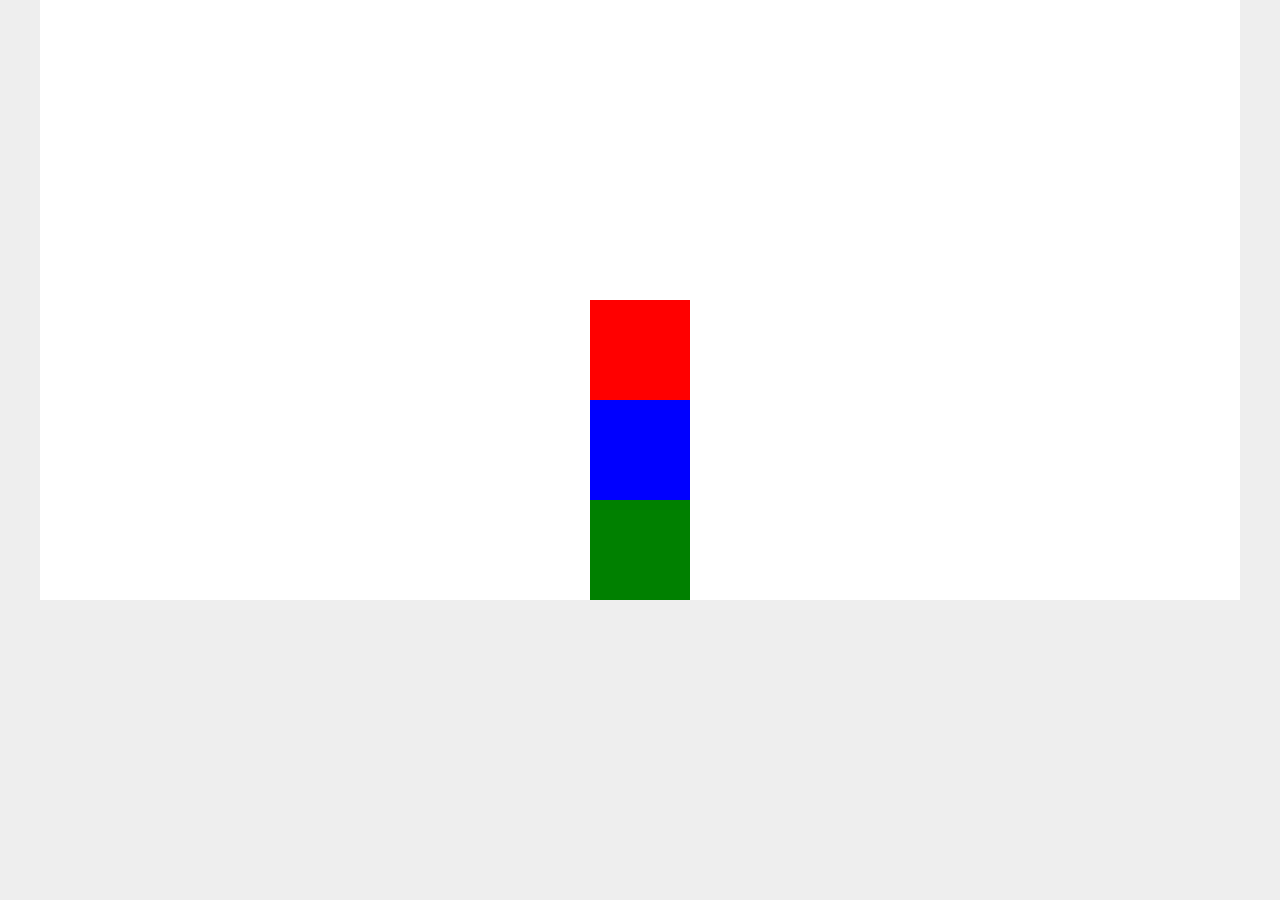
<file: index.html>
<!DOCTYPE html>
<html lang="en">
<head>
  <meta charset="UTF-8">
  <meta http-equiv="X-UA-Compatible" content="IE=edge">
  <meta name="viewport" content="width=device-width, initial-scale=1.0">
  <title>The Net Ninja - CSS Flexbox</title>
  <link rel="stylesheet" href="style.css">
</head>
<body>
  <div class="wrapper">
    <div class="flex-container">
      <div class="box one"></div>
      <div class="box two"></div>
      <div class="box three"></div>
    </div>
  </div>
</body>
</html>
</file>
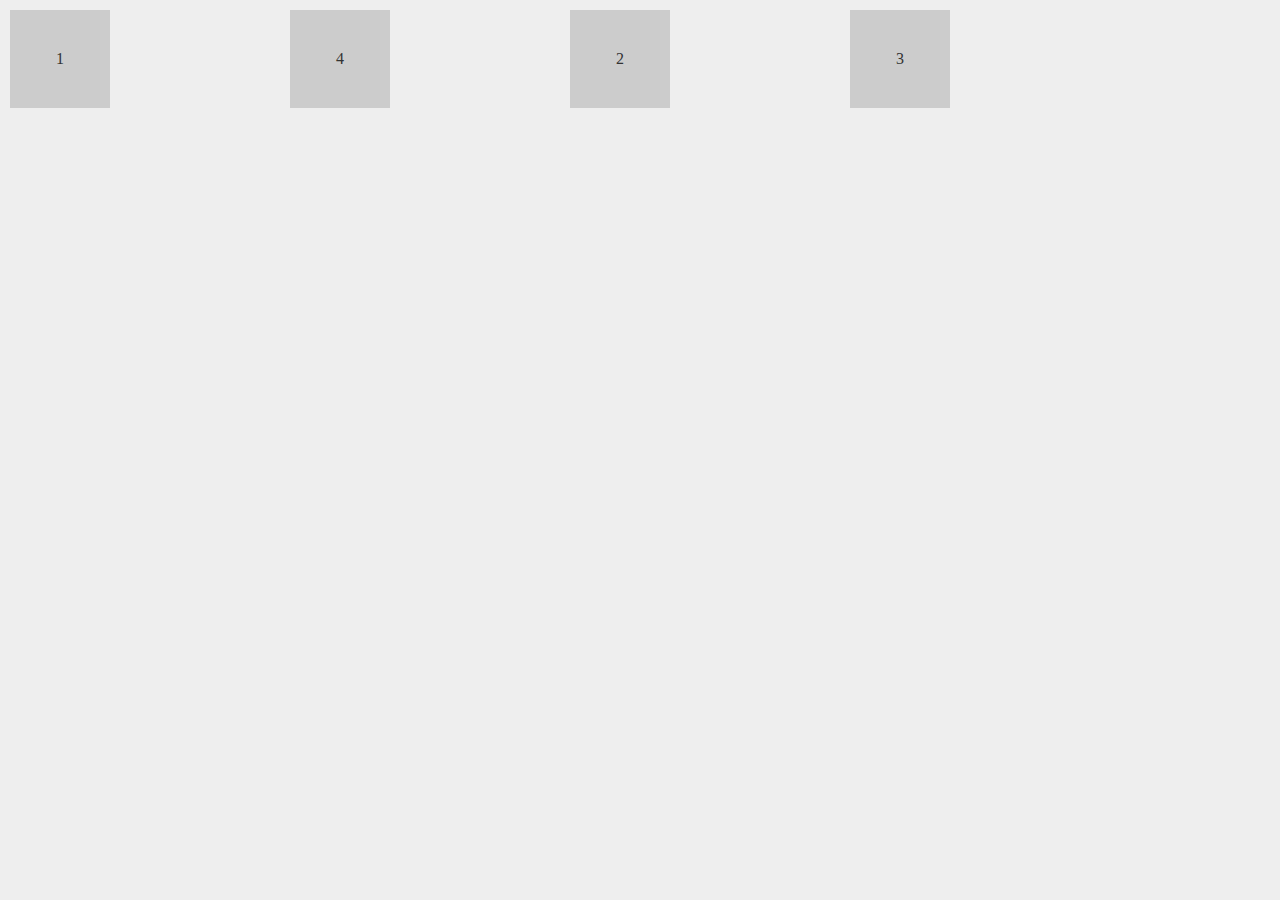
<file: example-4/index.html>
<!DOCTYPE html>
<html lang="en">
<head>
  <meta charset="UTF-8">
  <meta http-equiv="X-UA-Compatible" content="IE=edge">
  <meta name="viewport" content="width=device-width, initial-scale=1.0">
  <title>The Net Ninja - CSS Flexbox</title>
  <link rel="stylesheet" href="style.css">
</head>
<body>
  <div class="wrapper">

    <section id="blocks">
      <div class="one">1</div>
      <div class="two">2</div>
      <div class="three">3</div>
      <div class="four">4</div>
    </section>
    
  </div>
</body>
</html>
</file>
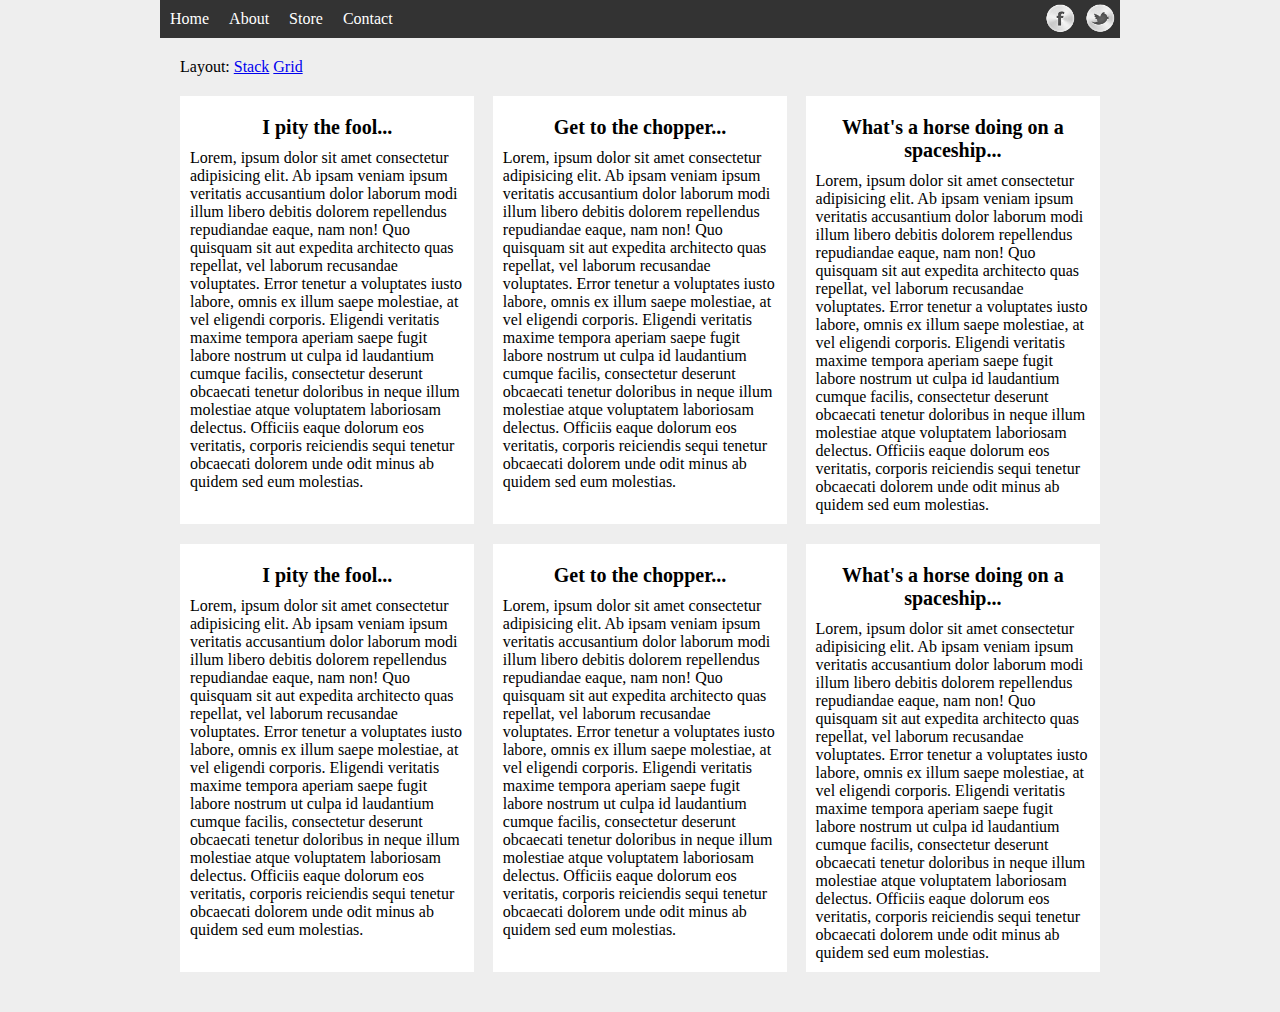
<file: example-3/grid-vs-stack.html>
<!DOCTYPE html>
<html lang="en">
<head>
  <meta charset="UTF-8">
  <meta http-equiv="X-UA-Compatible" content="IE=edge">
  <meta name="viewport" content="width=device-width, initial-scale=1.0">
  <title>The Net Ninja - CSS Flexbox</title>
  <link rel="stylesheet" href="style.css">
  <script src="https://code.jquery.com/jquery-1.12.1.js"></script>
</head>
<body>
  <div class="wrapper">

    <nav>
      <ul>
        <li><a href="">Home</a></li>
        <li><a href="">About</a></li>
        <li><a href="">Store</a></li>
        <li><a href="">Contact</a></li>
      </ul>

      <ul class="social">
        <li><a href="" class="fb">Facebook</a></li>
        <li><a href="" class="tw">Twitter</a></li>
      </ul>
    </nav>

    <div style="margin: 20px;">
      <span>Layout: </span>
      <a href="#" class="stack">Stack</a>
      <a href="#" class="grid">Grid</a>
    </div>

    <section id="blocks">
      <article>
        <h2>I pity the fool...</h2>
        <p>Lorem, ipsum dolor sit amet consectetur adipisicing elit. Ab ipsam veniam ipsum veritatis accusantium dolor laborum modi illum libero debitis dolorem repellendus repudiandae eaque, nam non! Quo quisquam sit aut expedita architecto quas repellat, vel laborum recusandae voluptates. Error tenetur a voluptates iusto labore, omnis ex illum saepe molestiae, at vel eligendi corporis. Eligendi veritatis maxime tempora aperiam saepe fugit labore nostrum ut culpa id laudantium cumque facilis, consectetur deserunt obcaecati tenetur doloribus in neque illum molestiae atque voluptatem laboriosam delectus. Officiis eaque dolorum eos veritatis, corporis reiciendis sequi tenetur obcaecati dolorem unde odit minus ab quidem sed eum molestias.</p>
      </article>
      <article>
        <h2>Get to the chopper...</h2>
        <p>Lorem, ipsum dolor sit amet consectetur adipisicing elit. Ab ipsam veniam ipsum veritatis accusantium dolor laborum modi illum libero debitis dolorem repellendus repudiandae eaque, nam non! Quo quisquam sit aut expedita architecto quas repellat, vel laborum recusandae voluptates. Error tenetur a voluptates iusto labore, omnis ex illum saepe molestiae, at vel eligendi corporis. Eligendi veritatis maxime tempora aperiam saepe fugit labore nostrum ut culpa id laudantium cumque facilis, consectetur deserunt obcaecati tenetur doloribus in neque illum molestiae atque voluptatem laboriosam delectus. Officiis eaque dolorum eos veritatis, corporis reiciendis sequi tenetur obcaecati dolorem unde odit minus ab quidem sed eum molestias.</p>
      </article>
      <article>
        <h2>What's a horse doing on a spaceship...</h2>
        <p>Lorem, ipsum dolor sit amet consectetur adipisicing elit. Ab ipsam veniam ipsum veritatis accusantium dolor laborum modi illum libero debitis dolorem repellendus repudiandae eaque, nam non! Quo quisquam sit aut expedita architecto quas repellat, vel laborum recusandae voluptates. Error tenetur a voluptates iusto labore, omnis ex illum saepe molestiae, at vel eligendi corporis. Eligendi veritatis maxime tempora aperiam saepe fugit labore nostrum ut culpa id laudantium cumque facilis, consectetur deserunt obcaecati tenetur doloribus in neque illum molestiae atque voluptatem laboriosam delectus. Officiis eaque dolorum eos veritatis, corporis reiciendis sequi tenetur obcaecati dolorem unde odit minus ab quidem sed eum molestias.</p>
      </article>
      <article>
        <h2>I pity the fool...</h2>
        <p>Lorem, ipsum dolor sit amet consectetur adipisicing elit. Ab ipsam veniam ipsum veritatis accusantium dolor laborum modi illum libero debitis dolorem repellendus repudiandae eaque, nam non! Quo quisquam sit aut expedita architecto quas repellat, vel laborum recusandae voluptates. Error tenetur a voluptates iusto labore, omnis ex illum saepe molestiae, at vel eligendi corporis. Eligendi veritatis maxime tempora aperiam saepe fugit labore nostrum ut culpa id laudantium cumque facilis, consectetur deserunt obcaecati tenetur doloribus in neque illum molestiae atque voluptatem laboriosam delectus. Officiis eaque dolorum eos veritatis, corporis reiciendis sequi tenetur obcaecati dolorem unde odit minus ab quidem sed eum molestias.</p>
      </article>
      <article>
        <h2>Get to the chopper...</h2>
        <p>Lorem, ipsum dolor sit amet consectetur adipisicing elit. Ab ipsam veniam ipsum veritatis accusantium dolor laborum modi illum libero debitis dolorem repellendus repudiandae eaque, nam non! Quo quisquam sit aut expedita architecto quas repellat, vel laborum recusandae voluptates. Error tenetur a voluptates iusto labore, omnis ex illum saepe molestiae, at vel eligendi corporis. Eligendi veritatis maxime tempora aperiam saepe fugit labore nostrum ut culpa id laudantium cumque facilis, consectetur deserunt obcaecati tenetur doloribus in neque illum molestiae atque voluptatem laboriosam delectus. Officiis eaque dolorum eos veritatis, corporis reiciendis sequi tenetur obcaecati dolorem unde odit minus ab quidem sed eum molestias.</p>
      </article>
      <article>
        <h2>What's a horse doing on a spaceship...</h2>
        <p>Lorem, ipsum dolor sit amet consectetur adipisicing elit. Ab ipsam veniam ipsum veritatis accusantium dolor laborum modi illum libero debitis dolorem repellendus repudiandae eaque, nam non! Quo quisquam sit aut expedita architecto quas repellat, vel laborum recusandae voluptates. Error tenetur a voluptates iusto labore, omnis ex illum saepe molestiae, at vel eligendi corporis. Eligendi veritatis maxime tempora aperiam saepe fugit labore nostrum ut culpa id laudantium cumque facilis, consectetur deserunt obcaecati tenetur doloribus in neque illum molestiae atque voluptatem laboriosam delectus. Officiis eaque dolorum eos veritatis, corporis reiciendis sequi tenetur obcaecati dolorem unde odit minus ab quidem sed eum molestias.</p>
      </article>
    </section>

  </div>

  <script>
    $('a.stack').on('click', function() {
      $('article').addClass('stack')
    })

    $('a.grid').on('click', function() {
      $('article').removeClass('stack')
    })
  </script>
</body>
</html>
</file>
<file: style.css>
* {
  font-family: verdana;
  margin: 0;
}

body {
  background: #eee;
}

.wrapper {
  width: 100%;
  max-width: 1200px;
  margin: 0 auto;
}

.flex-container {
  display: flex;
  background: #fff;
  flex-wrap: wrap;
  flex-flow: column; /* determines the main-axis & cross-axis */
  height: 600px;
  align-items: center; /* cross-axis */
  justify-content: flex-end; /* main-axis */
}

.box{
  width: 100px;
  flex: 0 0 100px;
}

.one {
  background: red;
}

.two {
  background: blue;
}

.three {
  background: green;
}
</file>
<file: example-4/style.css>
* {
  font-family: verdana;
  margin: 0;
}

body {
  background: #eee;
  color: #333;
}

.wrapper {
  width: 100%;
  max-width: 960px;
}

#blocks {
  display: flex;
  margin: 10px;
  justify-content: space-between;
}

#blocks div {
  flex: 0 0 100px;
  padding: 40px 0;
  text-align: center;
  background: #ccc;
}

.one { order: -3; }
.two { order: 2; }
.three { order: 3; }
.four { order: 0; }
</file>
<file: example-3/style.css>
* {
  font-family: verdana;
  margin: 0;
}

body {
  background: #eee;
}

.wrapper {
  width: 100%;
  max-width: 960px;
  margin: 0 auto;
}

/* menu base styles */

nav {
  background: #333;
}

nav ul {
  list-style-type: none;
  padding: 0;
}

nav a {
  text-decoration: none;
  text-align: center;
  color: #fff;
  display: block;
  padding: 10px;
}

nav a:hover{
  background-color: #555;
}

/* Social menu base styles */
a.fb {
  background: url(img/fb.png) no-repeat center;
  background-size: 80%;
}

a.tw {
  background: url(img/tw.png) no-repeat center;
  background-size: 80%;
}

.social a {
  text-indent: -10000px;
}

.social {
  max-width: 80px;
  margin: 0 auto;
}

/* grid vs flex base styles */

#blocks {
  margin: 20px;
}

article {
  background: #fff;
  margin-bottom: 20px;
  padding: 10px;
  box-sizing: border-box;
}

article h2 {
  text-align: center;
  font-size: 20px;
  margin: 10px 0;
}

/* flex styles */

nav ul.social {
  flex: 1 1 0;
  display: flex;
}

nav ul.social li {
  flex: 1 1 0;
}


@media screen and (min-width: 768px) {
  
  nav ul {
    display: flex;
    justify-content: flex-start;
  }

  nav li {
    flex: 1 1 0;
  }

  nav {
    display: flex;
    justify-content: space-between;
  }

  .social {
    max-width: 80px;
    margin: 0;
  }

  #blocks {
    display: flex;
    flex-wrap: wrap;
    justify-content: space-between
  }

  article {
    flex: 0 1 32%;
    transition: flex-basis 0.2s linear;
  }

  article.stack {
    flex: 0 1 100%;
  }

}
</file>
